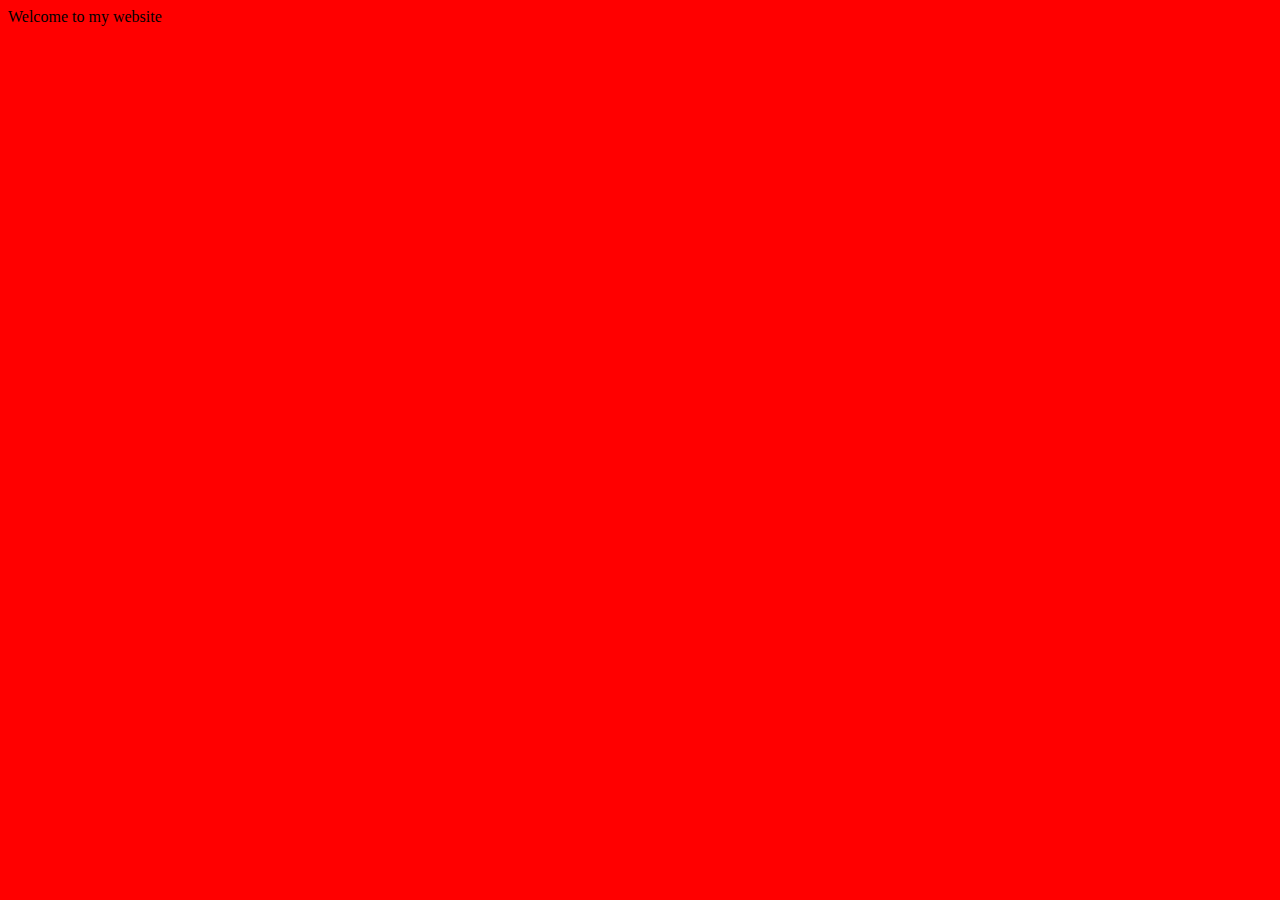
<file: index.html>
<html lang="en">
  <head>
    <meta charset="UTF-8" />
    <meta name="viewport" content="width=device-width, initial-scale=1.0" />
    <title>Document</title>
    <link rel="stylesheet" href="index.css" />
  </head>
  <body>
    Welcome to my website
  </body>
</html>
</file>
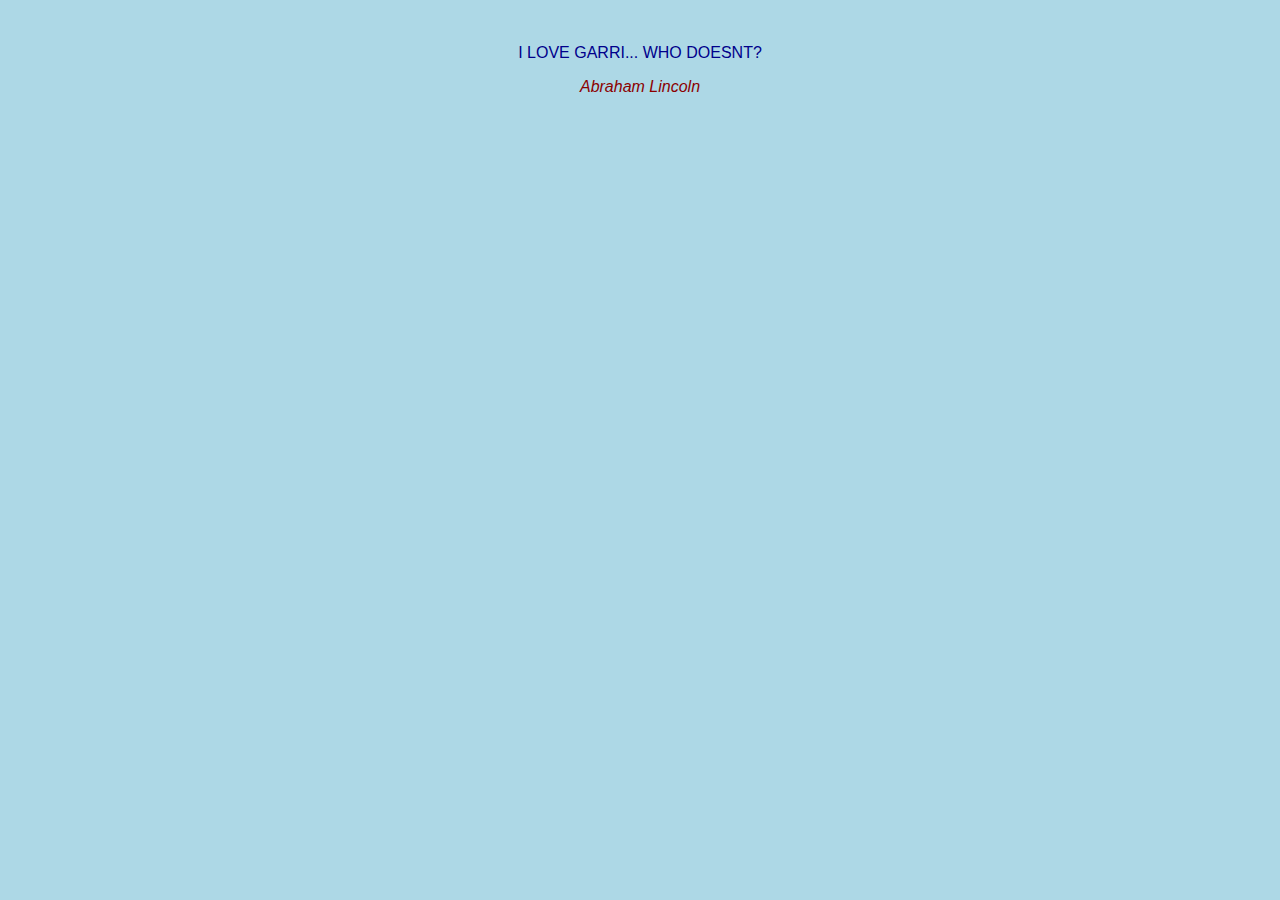
<file: Kennedie/Kennedy.html>
<!DOCTYPE html>
<html lang="en">
<head>
    <meta charset="UTF-8">
    <meta name="viewport" content="width=device-width, initial-scale=1.0">
    <title>Document</title>
    <style>
        body {
            background-color: lightblue;
            color: darkblue;
            font-family: Arial, sans-serif;
            text-align: center;
            padding: 20px;
        }
        i {
            font-style: italic;
            color: darkred;
        }
    </style>
</head>
<body>
    <P>I LOVE GARRI... WHO DOESNT?</P>
    <i>Abraham Lincoln</i>
</body>
</html>
</file>
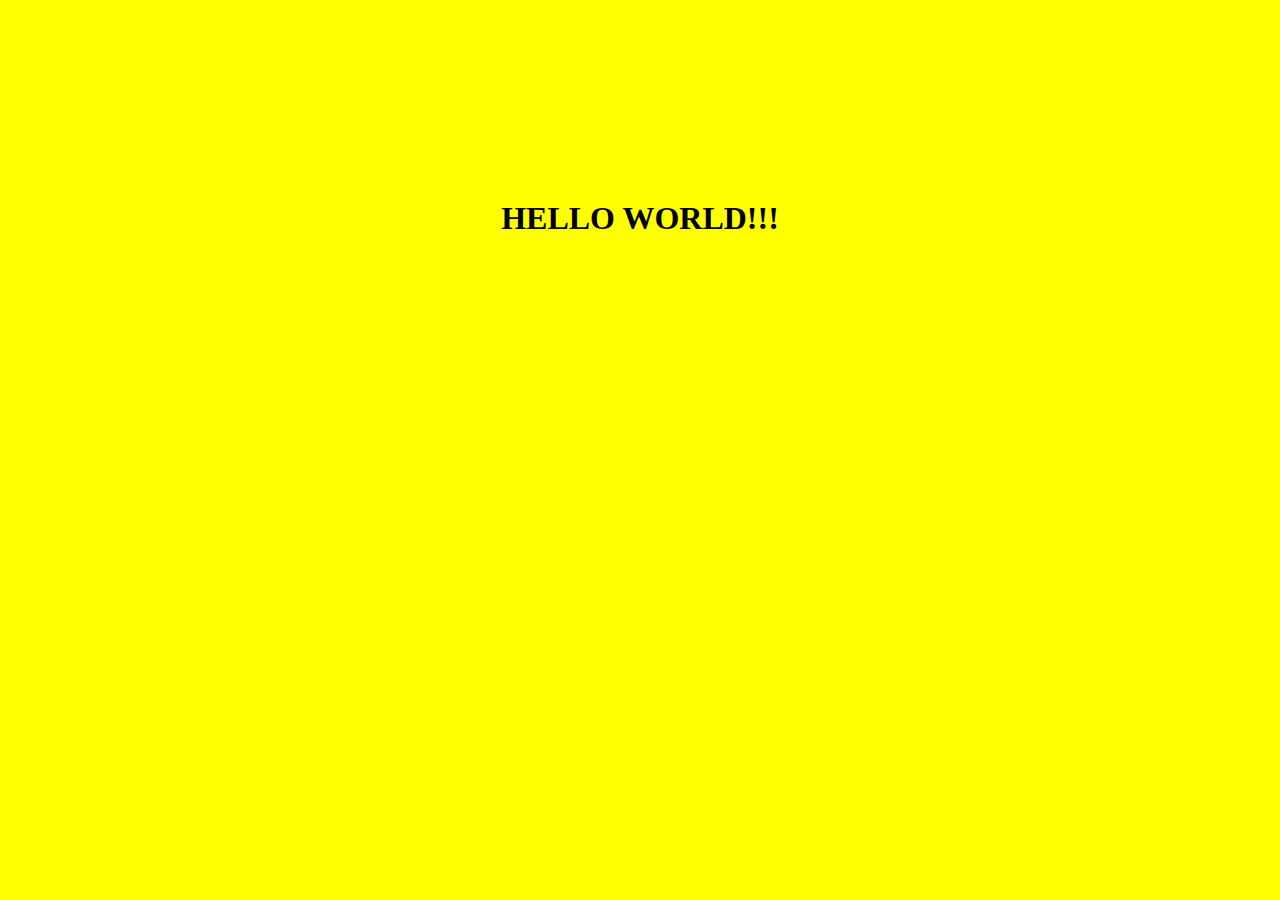
<file: Tommy/tommy.html>
<!DOCTYPE html>
<html lang="en">
  <head>
    <meta charset="UTF-8" />
    <meta name="viewport" content="width=device-width, initial-scale=1.0" />
    <title>Yetunde's page</title>
    <link rel="stylesheet" href="tommy.css" />
  </head>
  <body>
    <h1>HELLO WORLD!!!</h1>
  </body>
</html>
</file>
<file: index.css>
body {
  background-color: red;
}
</file>
<file: Tommy/tommy.css>
body {
  text-align: center;
  background-color: yellow;
  font-family: "Segoe UI";
}

h1 {
  margin-top: 200px;
}
</file>
